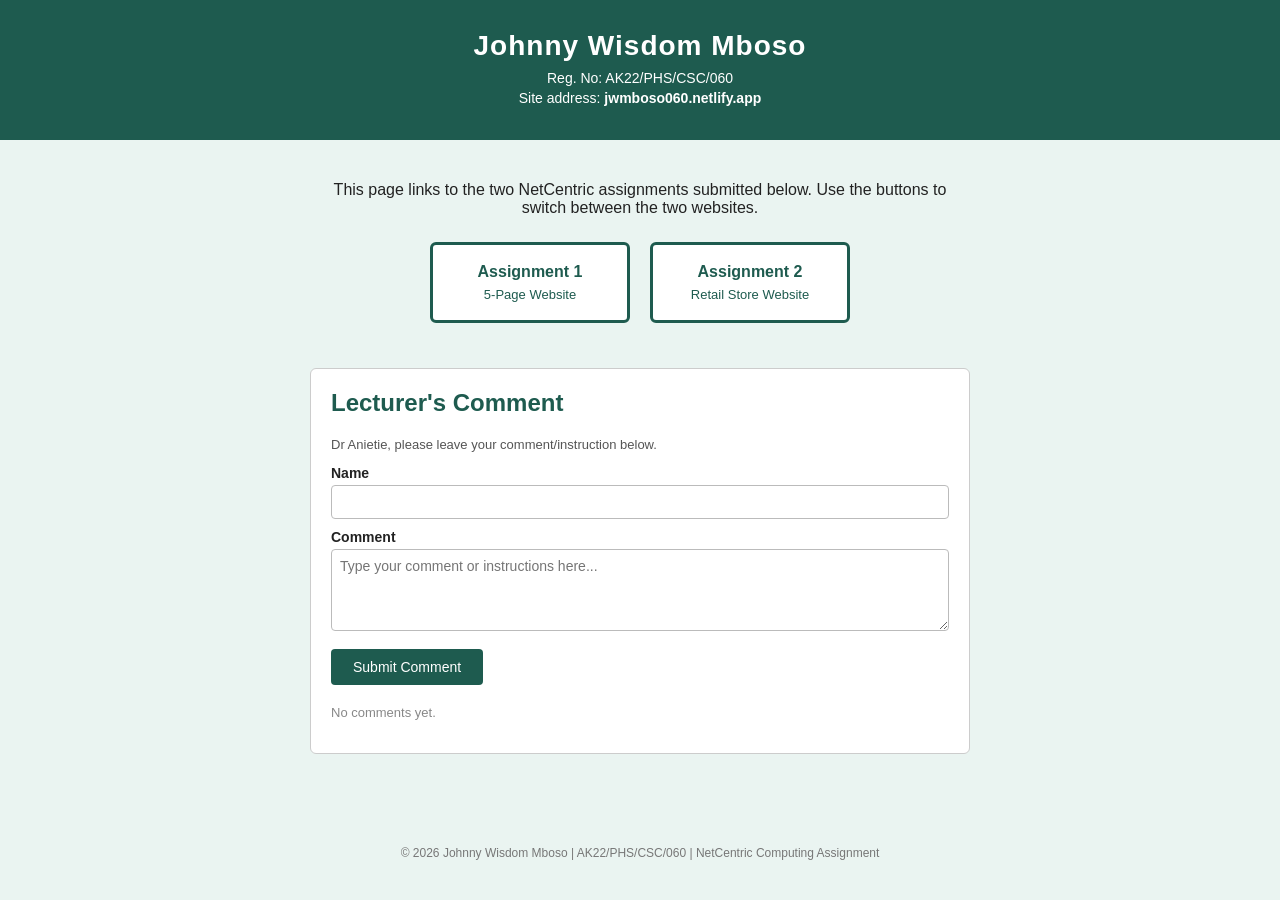
<file: index.html>
<!DOCTYPE html>
<html lang="en">
<head>
<meta charset="UTF-8">
<title>Johnny Wisdom Mboso - NetCentric Computing Portfolio</title>
<meta name="viewport" content="width=device-width, initial-scale=1.0">
<link rel="stylesheet" href="style.css">
</head>
<body>

<header class="site-header">
  <h1>Johnny Wisdom Mboso</h1>
  <p class="reg">Reg. No: AK22/PHS/CSC/060</p>
  <p class="domain">Site address: <strong>jwmboso060.netlify.app</strong></p>
</header>

<main>
  <section class="intro">
    <p>This page links to the two NetCentric  assignments submitted below.
    Use the buttons to switch between the two websites.</p>
  </section>

  <section class="nav-buttons">
    <a class="site-btn" href="assignment1/home.html">Assignment 1<br><span>5-Page Website</span></a>
    <a class="site-btn" href="assignment2/index.html">Assignment 2<br><span>Retail Store Website</span></a>
  </section>

  <section class="comment-section">
    <h2>Lecturer's Comment</h2>
    <p class="comment-note">Dr Anietie, please leave your comment/instruction below.</p>

    <form id="commentForm">
      <label for="commenterName">Name</label>
      <input type="text" id="commenterName">

      <label for="commentText">Comment</label>
      <textarea id="commentText" rows="4" placeholder="Type your comment or instructions here..." required></textarea>

      <button type="submit">Submit Comment</button>
      <span id="formStatus" class="form-status"></span>
    </form>

    <div id="commentList" class="comment-list"></div>
  </section>
</main>

<footer>
  <p>&copy; 2026 Johnny Wisdom Mboso | AK22/PHS/CSC/060 | NetCentric Computing Assignment</p>
</footer>

<script src="comments.js"></script>
</body>
</html>
</file>
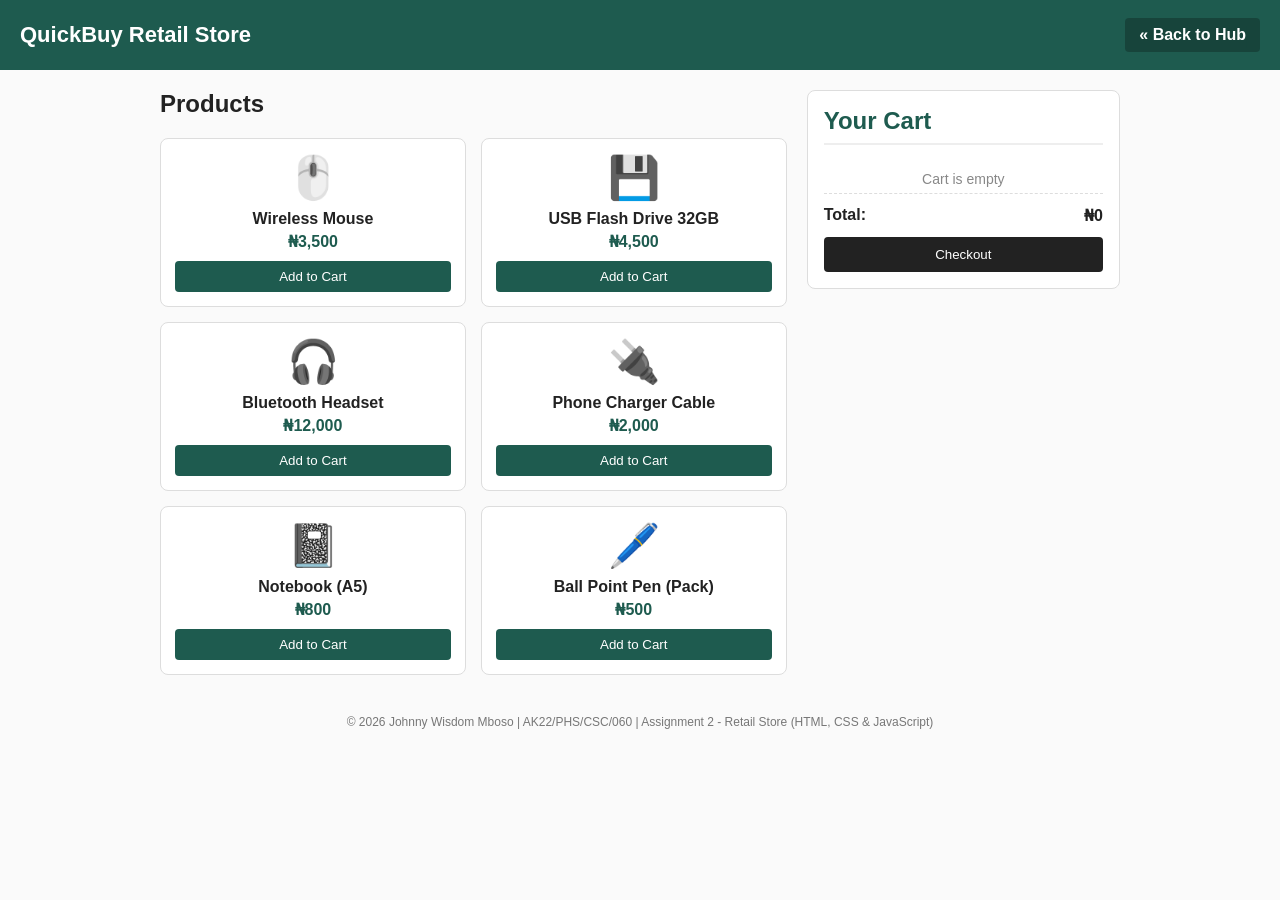
<file: assignment2/index.html>
<!DOCTYPE html>
<html lang="en">
<head>
<meta charset="UTF-8">
<title>Johnny Wisdom Mboso's Retail Store</title>
<meta name="viewport" content="width=device-width, initial-scale=1.0">
<link rel="stylesheet" href="style2.css">
</head>
<body>

<header class="store-header">
  <h1>QuickBuy Retail Store</h1>
  <a class="back-link" href="../index.html">&laquo; Back to Hub</a>
</header>

<div class="store-wrap">
  <div>
    <h2 style="margin-top:0;">Products</h2>
    <div class="product-grid" id="productGrid"></div>
  </div>

  <div class="cart-box">
    <h2>Your Cart</h2>
    <ul id="cartItems"></ul>
    <div class="cart-total">
      <span>Total:</span>
      <span id="cartTotal">&#8358;0</span>
    </div>
    <button class="checkout-btn" id="checkoutBtn">Checkout</button>
  </div>
</div>

<footer>&copy; 2026 Johnny Wisdom Mboso | AK22/PHS/CSC/060 | Assignment 2 - Retail Store (HTML, CSS &amp; JavaScript)</footer>

<script src="script2.js"></script>
</body>
</html>
</file>
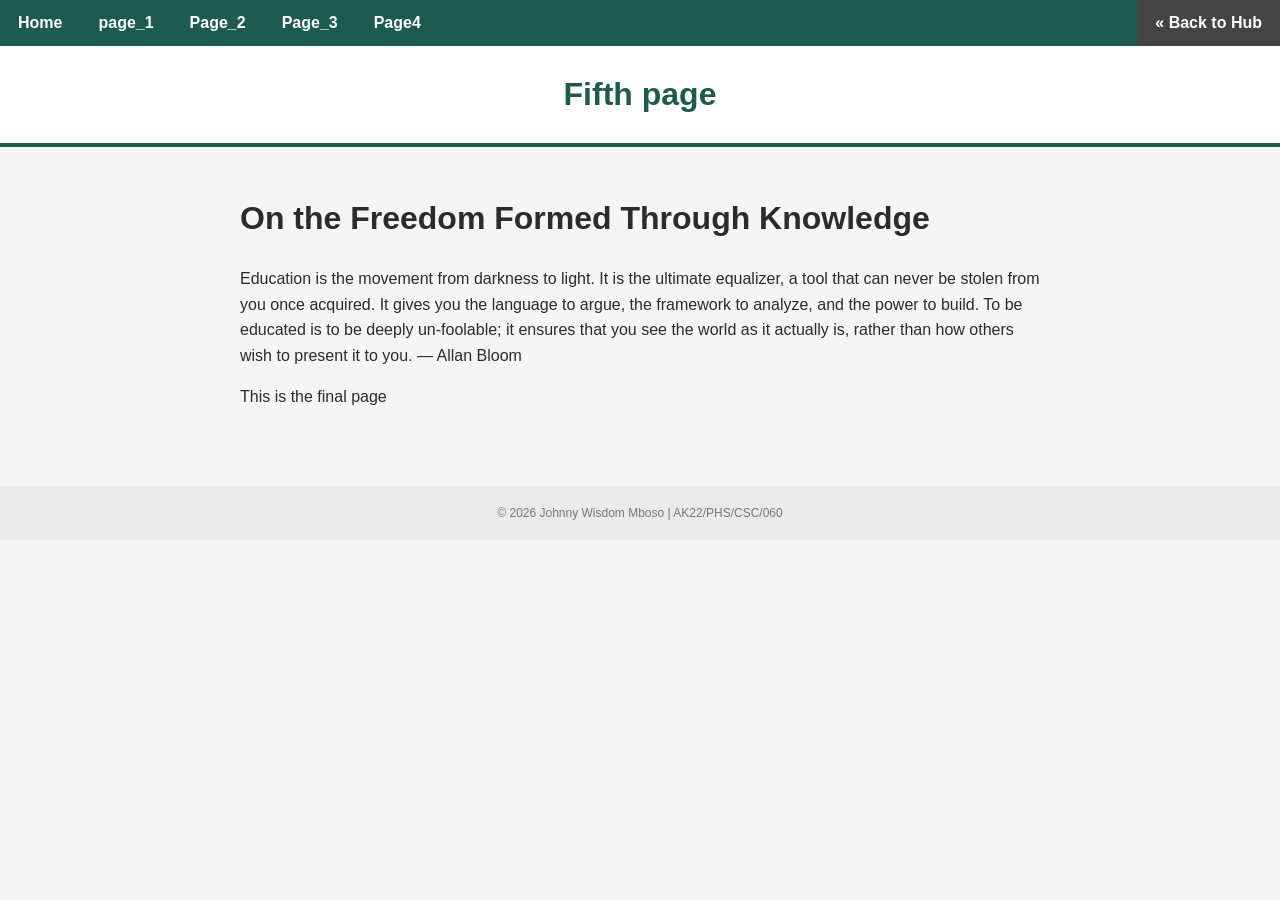
<file: assignment1/Fifth.html>
<!DOCTYPE html>
<html lang="en">
<head>
<meta charset="UTF-8">
<title>Services - Johnny Wisdom Mboso</title>
<meta name="viewport" content="width=device-width, initial-scale=1.0">
<link rel="stylesheet" href="style1.css">
</head>
<body>

<nav>
  <a href="home.html">Home</a>
  <a href="second.html">page_1</a>
  <a href="third.html">Page_2</a>
  <a href="fourth.html">Page_3</a>
  <a href="Fifth.html">Page4</a>
  <a class="back" href="../index.html">&laquo; Back to Hub</a>
</nav>

<div class="page-banner">
  <h1>Fifth page</h1>
</div>

<div class="content">
  <h1>On the Freedom Formed Through Knowledge</h1>

<p> Education is the movement from darkness to light. It is the ultimate equalizer, a tool that can never be stolen from you once acquired. It gives you the language to argue, the framework to analyze, and the power to build. To be educated is to be deeply un-foolable; it ensures that you see the world as it actually is, rather than how others wish to present it to you.
— Allan Bloom </p>

<p>This is the final page</p>
</div>

<footer>&copy; 2026 Johnny Wisdom Mboso | AK22/PHS/CSC/060</footer>

</body>
</html>
</file>
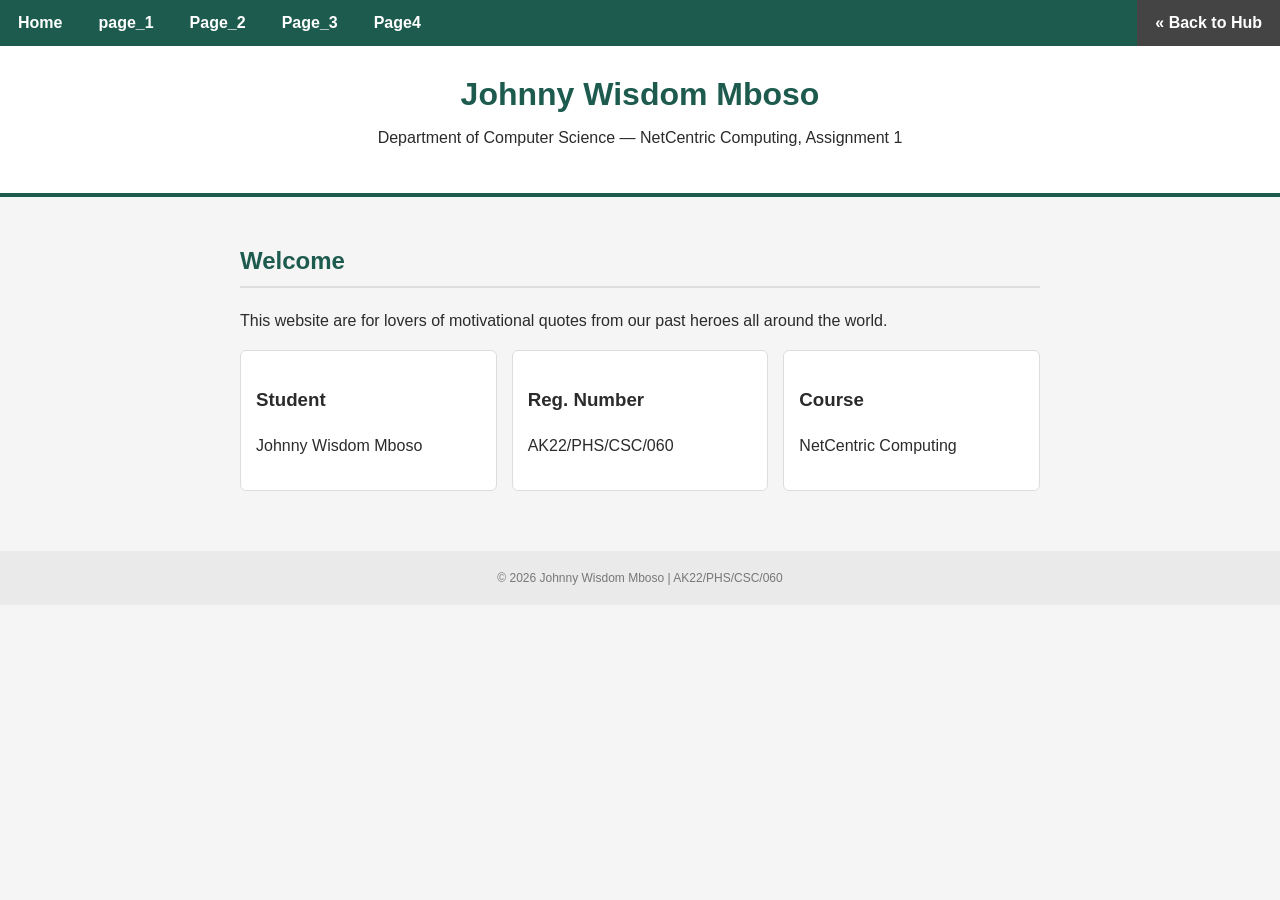
<file: assignment1/home.html>
<!DOCTYPE html>
<html lang="en">
<head>
<meta charset="UTF-8">
<title>Home - Johnny Wisdom Mboso</title>
<meta name="viewport" content="width=device-width, initial-scale=1.0">
<link rel="stylesheet" href="style1.css">
</head>
<body>

<nav>
  <a href="home.html">Home</a>
  <a href="second.html">page_1</a>
  <a href="third.html">Page_2</a>
  <a href="fourth.html">Page_3</a>
  <a href="Fifth.html">Page4</a>
  <a class="back" href="../index.html">&laquo; Back to Hub</a>
</nav>

<div class="page-banner">
  <h1>Johnny Wisdom Mboso</h1>
  <p>Department of Computer Science &mdash; NetCentric Computing, Assignment 1</p>
</div>

<div class="content">
  <h2>Welcome</h2>
  <p>This website are for lovers of motivational quotes from our past heroes all around the world.</p>

  <div class="card-row">
    <div class="card">
      <h3>Student</h3>
      <p>Johnny Wisdom Mboso</p>
    </div>
    <div class="card">
      <h3>Reg. Number</h3>
      <p>AK22/PHS/CSC/060</p>
    </div>
    <div class="card">
      <h3>Course</h3>
      <p>NetCentric Computing</p>
    </div>
  </div>
</div>

<footer>&copy; 2026 Johnny Wisdom Mboso | AK22/PHS/CSC/060</footer>

</body>
</html>
</file>
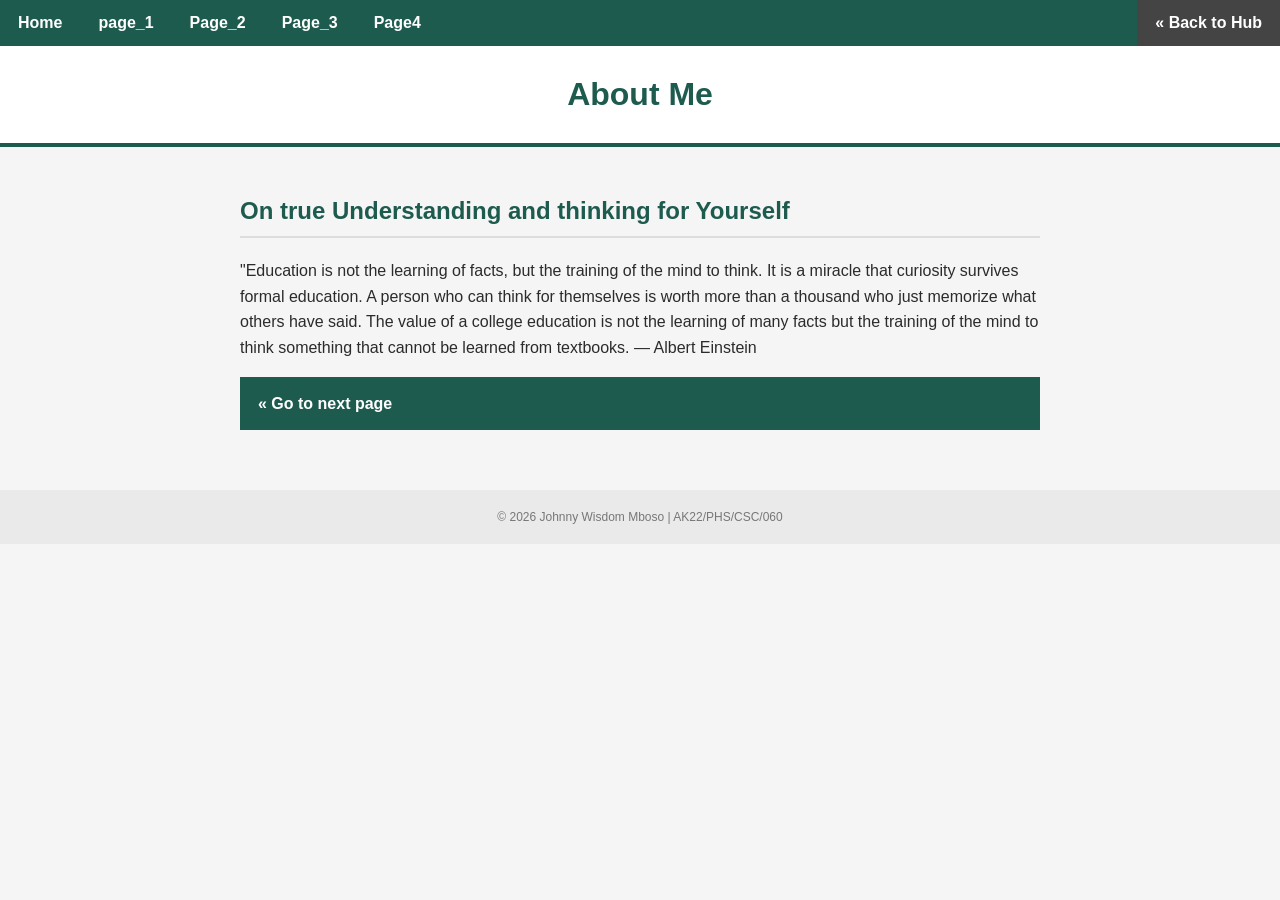
<file: assignment1/second.html>
<!DOCTYPE html>
<html lang="en">
<head>
<meta charset="UTF-8">
<title>About - Johnny Wisdom Mboso</title>
<meta name="viewport" content="width=device-width, initial-scale=1.0">
<link rel="stylesheet" href="style1.css">
</head>
<body>

<nav>
  <a href="home.html">Home</a>
  <a href="second.html">page_1</a>
  <a href="third.html">Page_2</a>
  <a href="fourth.html">Page_3</a>
  <a href="Fifth.html">Page4</a>
  <a class="back" href="../index.html">&laquo; Back to Hub</a>
</nav>

<div class="page-banner">
  <h1>About Me</h1>
</div>

<div class="content">
<h2> On true Understanding and thinking for Yourself </h2>

<p>"Education is not the learning of facts, but the training of the mind to think. It is a miracle that curiosity survives formal education. A person who can think for themselves is worth more than a thousand who just memorize what others have said. The value of a college education is not the learning of many facts but the training of the mind to think something that cannot be learned from textbooks.
— Albert Einstein <p/>

<nav>
<a  class='next' href="third.html">&laquo; Go to next page</a>
</nav>
</div>

<footer>&copy; 2026 Johnny Wisdom Mboso | AK22/PHS/CSC/060</footer>

</body>
</html>
</file>
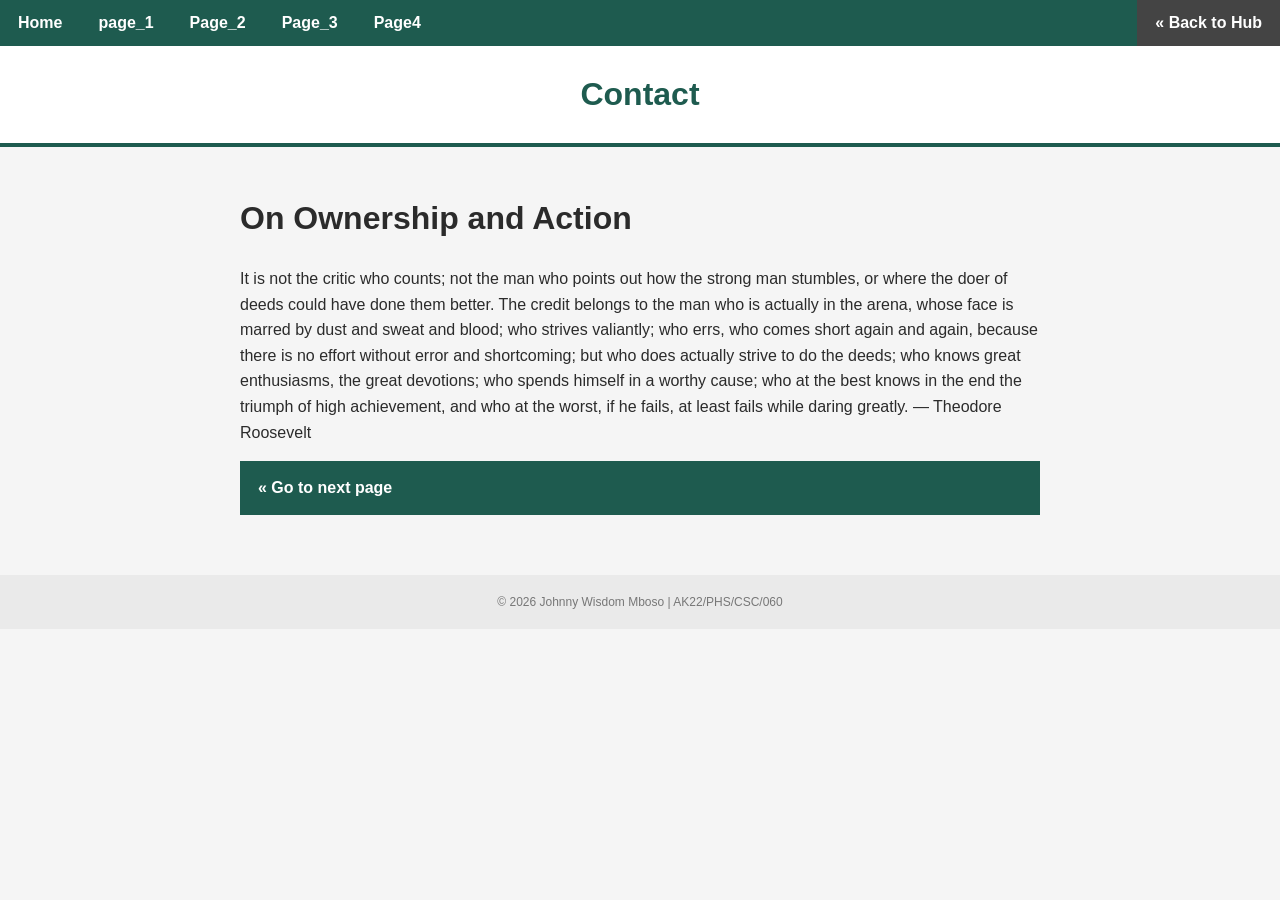
<file: assignment1/third.html>
<!DOCTYPE html>
<html lang="en">
<head>
<meta charset="UTF-8">
<title>Contact - Johnny Wisdom Mboso</title>
<meta name="viewport" content="width=device-width, initial-scale=1.0">
<link rel="stylesheet" href="style1.css">
</head>
<body>

<nav>
  <a href="home.html">Home</a>
  <a href="second.html">page_1</a>
  <a href="third.html">Page_2</a>
  <a href="fourth.html">Page_3</a>
  <a href="Fifth.html">Page4</a>
  <a class="back" href="../index.html">&laquo; Back to Hub</a>
</nav>
<div class="page-banner">
  <h1>Contact</h1>
</div>

<div class="content">
 <h1> On Ownership and Action</h1>

<p> It is not the critic who counts; not the man who points out how the strong man stumbles, or where the doer of deeds could have done them better. The credit belongs to the man who is actually in the arena, whose face is marred by dust and sweat and blood; who strives valiantly; who errs, who comes short again and again, because there is no effort without error and shortcoming; but who does actually strive to do the deeds; who knows great enthusiasms, the great devotions; who spends himself in a worthy cause; who at the best knows in the end the triumph of high achievement, and who at the worst, if he fails, at least fails while daring greatly.
— Theodore Roosevelt </p>

<nav>
<a  class='next' href="fourth.html">&laquo; Go to next page</a>
</nav></div>

<footer>&copy; 2026 Johnny Wisdom Mboso | AK22/PHS/CSC/060</footer>

</body>
</html>
</file>
<file: style.css>
/* NetCentric Computing - Landing Page Styles */

* {
  box-sizing: border-box;
}

body {
  margin: 0;
  font-family: Verdana, Geneva, sans-serif;
  background-color: #EAF4F1;
  color: #222;
}

.site-header {
  background-color: #1E5B4F;
  color: #ffffff;
  padding: 30px 20px;
  text-align: center;
}

.site-header h1 {
  margin: 0 0 8px 0;
  font-size: 28px;
  letter-spacing: 1px;
}

.site-header .reg,
.site-header .domain {
  margin: 4px 0;
  font-size: 14px;
}

main {
  max-width: 700px;
  margin: 0 auto;
  padding: 25px 20px 60px 20px;
}

.intro {
  text-align: center;
  margin-bottom: 25px;
}

.nav-buttons {
  display: flex;
  gap: 20px;
  justify-content: center;
  flex-wrap: wrap;
  margin-bottom: 45px;
}

.site-btn {
  display: block;
  background-color: #ffffff;
  border: 3px solid #1E5B4F;
  color: #1E5B4F;
  text-decoration: none;
  padding: 18px 28px;
  text-align: center;
  font-weight: bold;
  border-radius: 6px;
  min-width: 200px;
  transition: background-color 0.2s ease, color 0.2s ease;
}

.site-btn span {
  display: block;
  font-weight: normal;
  font-size: 13px;
  margin-top: 6px;
}

.site-btn:hover {
  background-color: #1E5B4F;
  color: #ffffff;
}

.comment-section {
  background-color: #ffffff;
  border: 1px solid #cccccc;
  border-radius: 6px;
  padding: 20px;
}

.comment-section h2 {
  margin-top: 0;
  color: #1E5B4F;
}

.comment-note {
  font-size: 13px;
  color: #555;
}

#commentForm label {
  display: block;
  margin-top: 10px;
  font-weight: bold;
  font-size: 14px;
}

#commentForm input[type="text"],
#commentForm textarea {
  width: 100%;
  padding: 8px;
  margin-top: 4px;
  border: 1px solid #bbb;
  border-radius: 4px;
  font-family: inherit;
  font-size: 14px;
}

#commentForm button {
  margin-top: 14px;
  background-color: #1E5B4F;
  color: #ffffff;
  border: none;
  padding: 10px 22px;
  border-radius: 4px;
  cursor: pointer;
  font-size: 14px;
}

#commentForm button:hover {
  opacity: 0.9;
}

.form-status {
  display: block;
  margin-top: 8px;
  font-size: 13px;
}

.form-status.sending { color: #888; }
.form-status.success { color: #1E5B4F; }
.form-status.error { color: #b00020; }

.comment-list {
  margin-top: 20px;
}

.comment-item {
  border-left: 4px solid #1E5B4F;
  background-color: #EAF4F1;
  padding: 10px 14px;
  margin-bottom: 10px;
  border-radius: 4px;
}

.comment-item .comment-date {
  font-size: 12px;
  color: #666;
  margin-left: 8px;
}

footer {
  text-align: center;
  font-size: 12px;
  color: #777;
  padding: 20px;
}
</file>
<file: assignment2/style2.css>
/* Assignment 2 - Retail Store Website */

* { box-sizing: border-box; }

body {
  margin: 0;
  font-family: Arial, Helvetica, sans-serif;
  background-color: #fafafa;
  color: #222;
}

header.store-header {
  background-color: #1E5B4F;
  color: #fff;
  padding: 18px 20px;
  display: flex;
  justify-content: space-between;
  align-items: center;
  flex-wrap: wrap;
}

header.store-header h1 {
  margin: 0;
  font-size: 22px;
}

.back-link {
  color: #fff;
  text-decoration: none;
  font-weight: bold;
  background-color: rgba(0,0,0,0.25);
  padding: 8px 14px;
  border-radius: 4px;
}

.store-wrap {
  max-width: 1000px;
  margin: 0 auto;
  padding: 20px;
  display: grid;
  grid-template-columns: 2fr 1fr;
  gap: 20px;
}

@media (max-width: 700px) {
  .store-wrap { grid-template-columns: 1fr; }
}

.product-grid {
  display: grid;
  grid-template-columns: repeat(auto-fill, minmax(200px, 1fr));
  gap: 15px;
}

.product-card {
  background-color: #fff;
  border: 1px solid #ddd;
  border-radius: 8px;
  padding: 14px;
  text-align: center;
}

.product-card .emoji {
  font-size: 42px;
}

.product-card h3 {
  margin: 8px 0 4px 0;
  font-size: 16px;
}

.product-card .price {
  font-weight: bold;
  color: #1E5B4F;
  margin-bottom: 10px;
}

.product-card button {
  background-color: #1E5B4F;
  color: #fff;
  border: none;
  padding: 8px 14px;
  border-radius: 4px;
  cursor: pointer;
  width: 100%;
}

.product-card button:hover {
  opacity: 0.9;
}

.cart-box {
  background-color: #fff;
  border: 1px solid #ddd;
  border-radius: 8px;
  padding: 16px;
  height: fit-content;
  position: sticky;
  top: 20px;
}

.cart-box h2 {
  margin-top: 0;
  color: #1E5B4F;
  border-bottom: 2px solid #eee;
  padding-bottom: 8px;
}

#cartItems {
  list-style: none;
  padding: 0;
  margin: 0;
  max-height: 260px;
  overflow-y: auto;
}

#cartItems li {
  display: flex;
  justify-content: space-between;
  padding: 6px 0;
  border-bottom: 1px dashed #ddd;
  font-size: 14px;
}

#cartItems li button {
  background: none;
  border: none;
  color: #b00020;
  cursor: pointer;
  font-weight: bold;
}

.cart-total {
  display: flex;
  justify-content: space-between;
  font-weight: bold;
  margin-top: 12px;
  font-size: 16px;
}

.checkout-btn {
  width: 100%;
  margin-top: 12px;
  background-color: #222;
  color: #fff;
  border: none;
  padding: 10px;
  border-radius: 4px;
  cursor: pointer;
}

.checkout-btn:hover {
  opacity: 0.9;
}

footer {
  text-align: center;
  font-size: 12px;
  color: #777;
  padding: 20px;
}
</file>
<file: assignment1/style1.css>
/* Assignment 1 - 5 Page Website (built plain HTML/CSS, Notepad style) */

body {
  margin: 0;
  font-family: Arial, Helvetica, sans-serif;
  background-color: #f5f5f5;
  color: #2b2b2b;
}

nav {
  background-color: #1E5B4F;
  overflow: hidden;
}

nav a {
  float: left;
  display: block;
  color: #ffffff;
  text-align: center;
  padding: 14px 18px;
  text-decoration: none;
  font-weight: bold;
}

nav a:hover {
  background-color: #000000;
}

nav a.back {
  float: right;
  background-color: #444444;
}

.page-banner {
  background-color: #ffffff;
  border-bottom: 4px solid #1E5B4F;
  padding: 30px 20px;
  text-align: center;
}

.page-banner h1 {
  margin: 0;
  color: #1E5B4F;
}

.content {
  max-width: 800px;
  margin: 0 auto;
  padding: 25px 20px 60px 20px;
  line-height: 1.6;
}

.content h2 {
  color: #1E5B4F;
  border-bottom: 2px solid #ddd;
  padding-bottom: 6px;
}

.card-row {
  display: flex;
  gap: 15px;
  flex-wrap: wrap;
  margin-top: 15px;
}

.card {
  background-color: #ffffff;
  border: 1px solid #ddd;
  border-radius: 6px;
  padding: 15px;
  flex: 1;
  min-width: 200px;
}

.gallery-grid {
  display: grid;
  grid-template-columns: repeat(auto-fit, minmax(180px, 1fr));
  gap: 12px;
  margin-top: 15px;
}

.gallery-grid div {
  background-color: #1E5B4F;
  color: #fff;
  height: 140px;
  display: flex;
  align-items: center;
  justify-content: center;
  border-radius: 6px;
  font-weight: bold;
  text-align: center;
  padding: 8px;
}

table {
  width: 100%;
  border-collapse: collapse;
  margin-top: 15px;
}

table, th, td {
  border: 1px solid #ccc;
}

th, td {
  padding: 10px;
  text-align: left;
}

th {
  background-color: #1E5B4F;
  color: #fff;
}

form.contact-form input,
form.contact-form textarea {
  width: 100%;
  padding: 8px;
  margin-top: 4px;
  margin-bottom: 12px;
  border: 1px solid #bbb;
  border-radius: 4px;
  font-family: inherit;
}

form.contact-form button {
  background-color: #1E5B4F;
  color: #fff;
  border: none;
  padding: 10px 22px;
  border-radius: 4px;
  cursor: pointer;
}

footer {
  text-align: center;
  font-size: 12px;
  color: #777;
  padding: 20px;
  background-color: #eaeaea;
}
</file>
